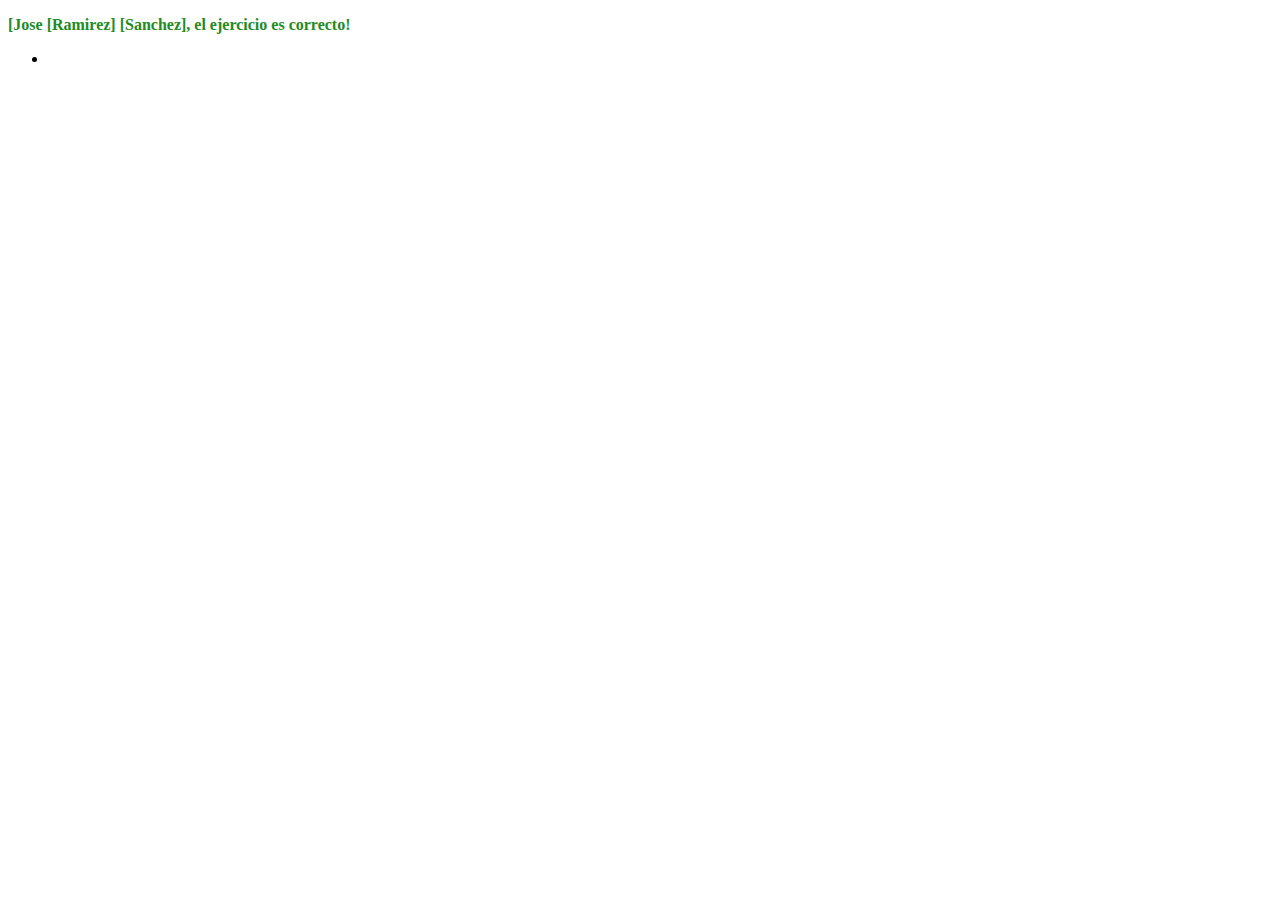
<file: dom/index.html>
<!DOCTYPE html>
<html>
<head>
    <meta name="author" content="[Ramirez]">
</head>
<body>
    <main>
        <p id="resultado"></p>
        <ul>
            <li>
                <a href="[Sanchez]"></a>
            </li>
        </ul>
    </main>
    <footer>
        <span class="[Jose A]"></span>
    </footer>
</body>
</html>

<script>
    try {
      const apellido1 = document.querySelector('meta[name="author"]').content
      const hrefs = document.querySelector('main ul li a').href.split('/')
      const apellido2 = hrefs[hrefs.length - 1]
      const nombre = document.querySelector('footer span').classList[0]

      if (!apellido1 || !apellido2 || !nombre) {
        throw new Error()
      }
      
      const el = document.getElementById('resultado')
      el.style.color = 'forestgreen'
      el.style.fontWeight = 700
      el.innerHTML = `${nombre} ${apellido1} ${apellido2}, el ejercicio es correcto!`
    } catch (error) {
      const p = document.createElement('p')
      p.style.color = 'red'
      p.style.fontWeight = 700
      p.innerHTML = 'Sigue intentando'
      document.querySelector('body').append(p)
    }
  </script>
</file>
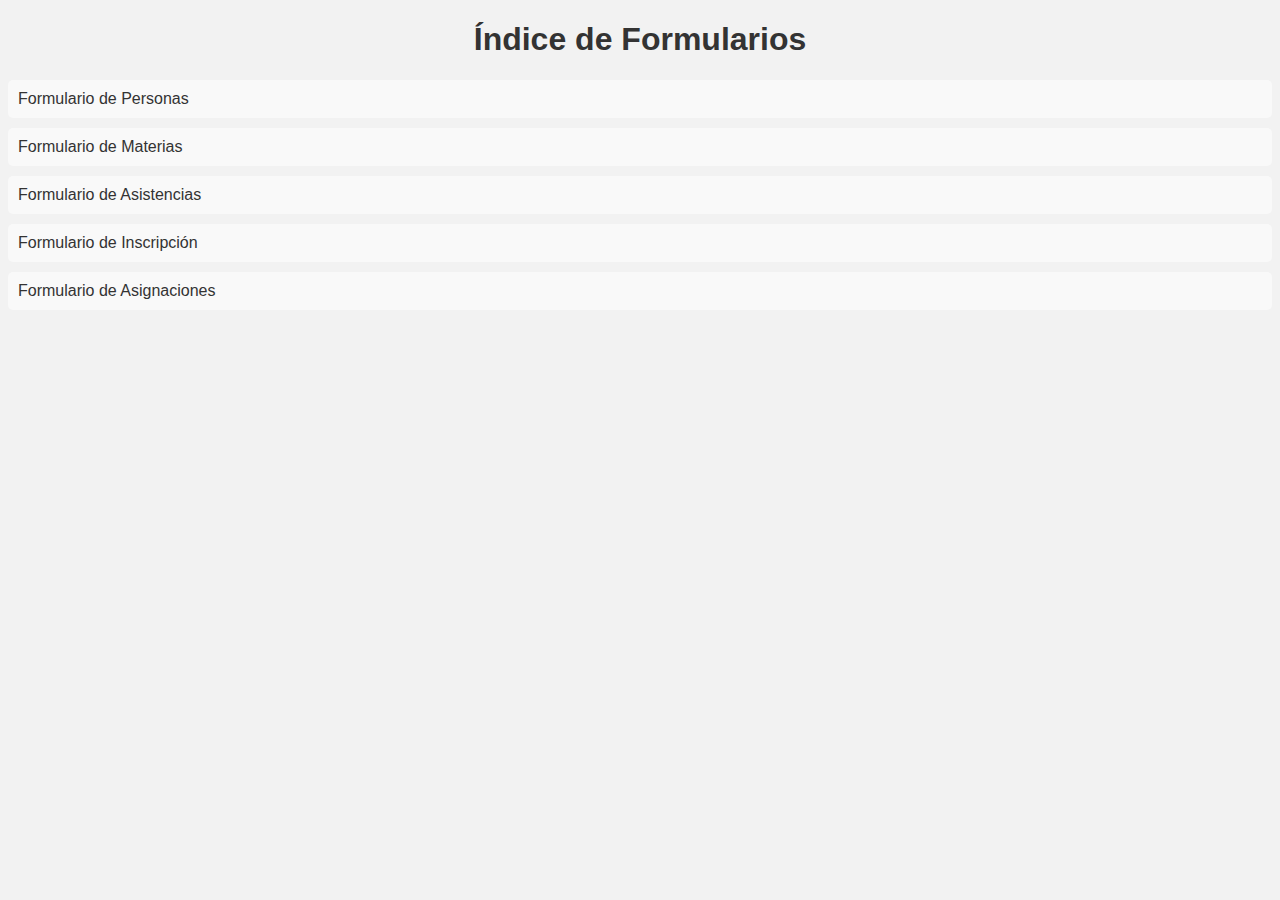
<file: Ejercicio Formularios de Escuela/index.html>
<!DOCTYPE html>
<html>
    <link rel="stylesheet" href="style.css">
<head>
    <title>Índice de Formularios</title>
</head>
<body>
    <h1>Índice de Formularios</h1>
    <ul>
        <li><a href="Persona/fpersona.html">Formulario de Personas</a></li>
        <li><a href="Materia/fmateria.html">Formulario de Materias</a></li>
        <li><a href="asistencia/fasistencia.html">Formulario de Asistencias</a></li>
        <li><a href="Inscripcion/finscripcion.html">Formulario de Inscripción</a></li>
        <li><a href="asignacion/fasignacion.html">Formulario de Asignaciones</a></li>
    </ul>
</body>
</html>
</file>
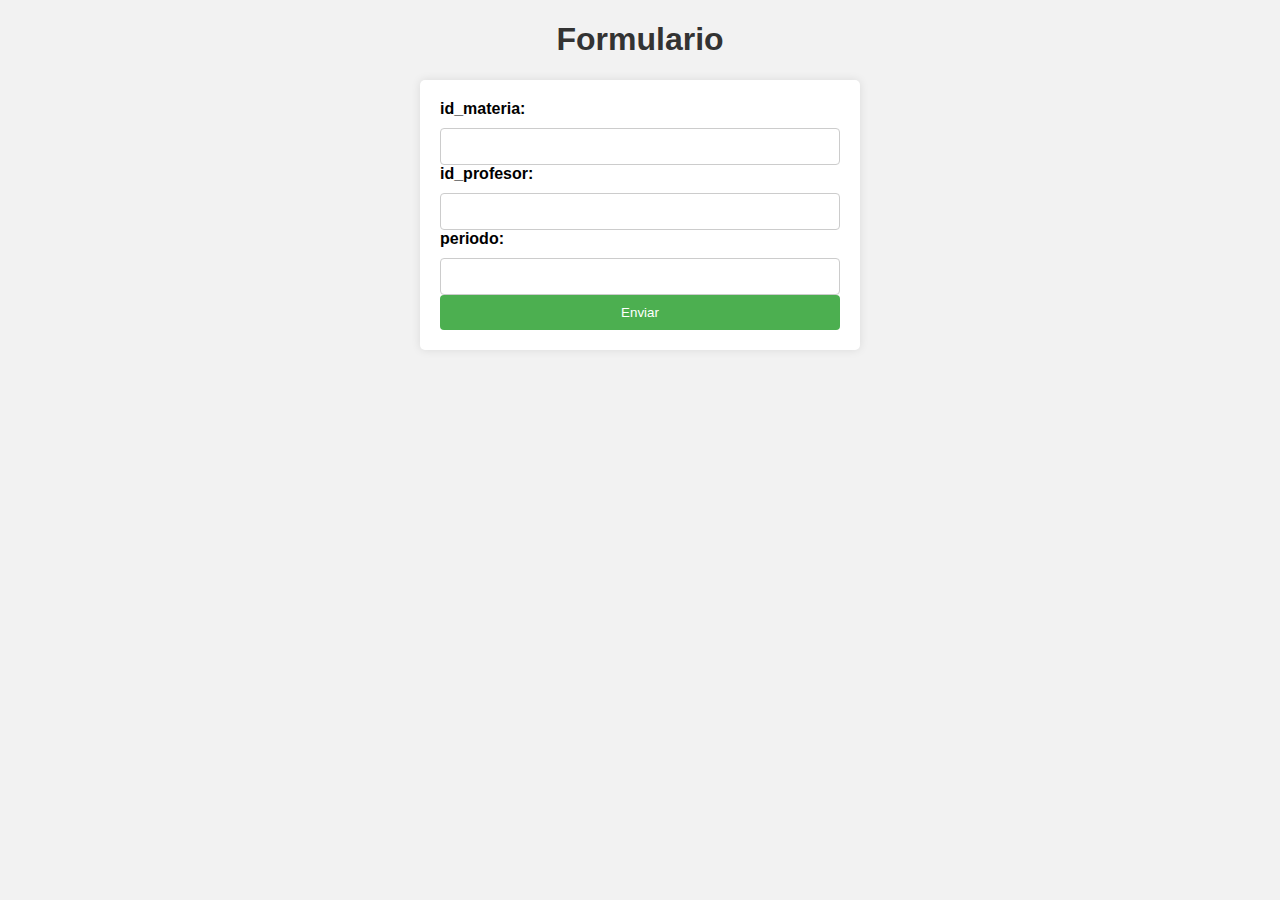
<file: Ejercicio Formularios de Escuela/asignacion/fasignacion.html>
<!--{

  "id": 0,
  "id_materia": 0,
  "id_profesor": 0,
  "periodo": "string"

  } -->
  <!DOCTYPE html>
  <html>
  <head>
      <title>Formulario</title>
      <link rel="stylesheet" href="style.css">
  </head>
  <body>
      <h1>Formulario</h1>
      
      <form action="https://fi.jcaguilar.dev/v1/escuela/asistencia" method="post">

          <label for="id_materia">id_materia:</label>
          <input type="text" id="id_materia" name="id_materia" required>
  
          <label for="id_profesor">id_profesor:</label>
          <input type="text" id="id_profesor" name="id_profesor" required>
  
          <label for="periodo">periodo:</label>
          <input type="text" id="periodo" name="periodo" required>

          <input type="submit" value="Enviar">
      </form>
  </body>
  </html>
</file>
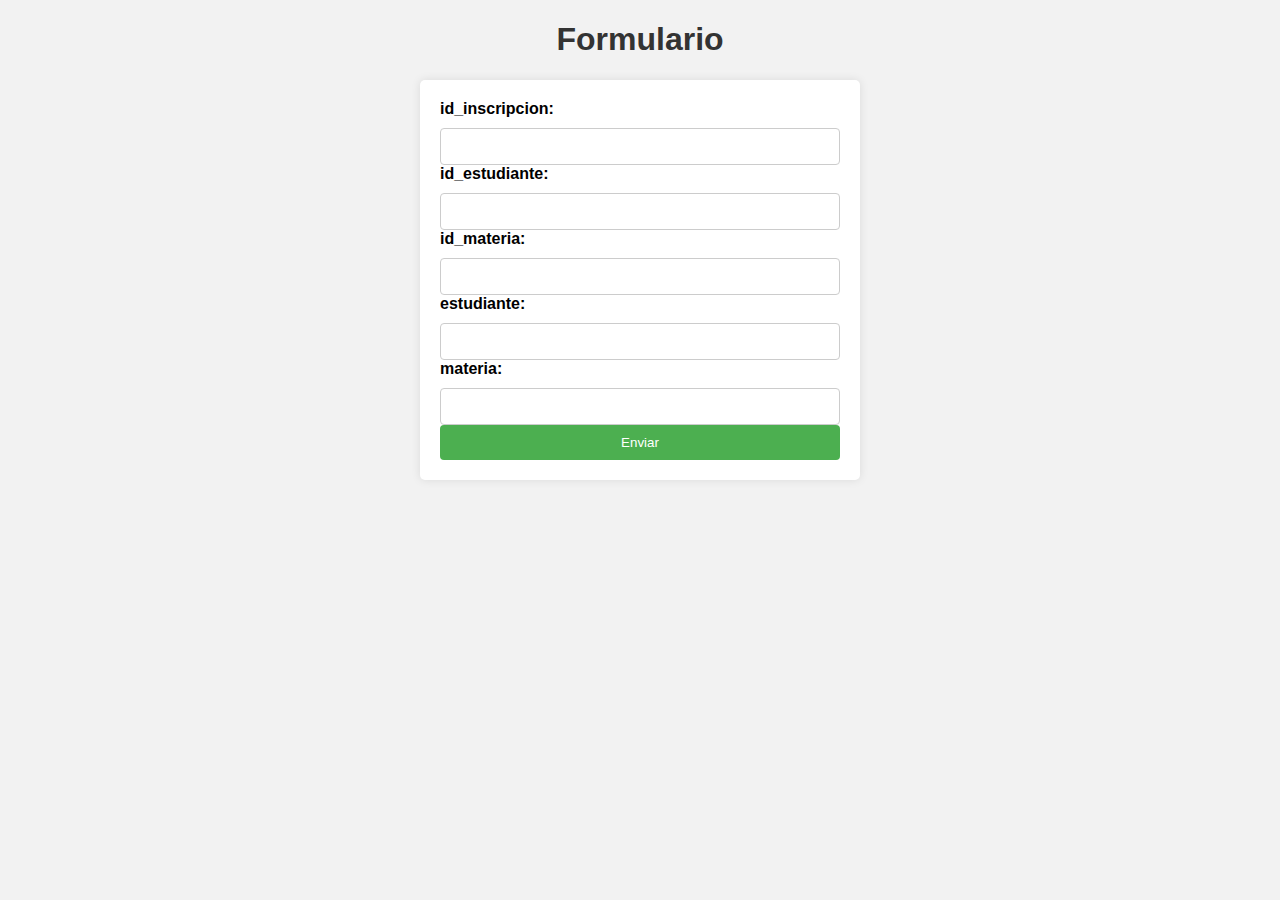
<file: Ejercicio Formularios de Escuela/asistencia/fasistencia.html>
<!--    "id_inscripcion": 0,
    "id_estudiante": 0,
    "id_materia": 0,
    "estudiante": "string",
    "materia": "string",
    "fecha": "2024-09-06"
-->
<!DOCTYPE html>
<html>
<head>
    <title>Formulario</title>
    <link rel="stylesheet" href="style.css">
</head>
<body>
    <h1>Formulario</h1>
    
    <form action="https://fi.jcaguilar.dev/v1/escuela/asiganciones" method="post">
        <label for="id_inscripcion">id_inscripcion:</label>
        <input type="text" id="id_inscripcion" name="id_inscripcion" required>

        <label for="id_estudiante">id_estudiante:</label>
        <input type="text" id="id_estudiante" name="id_estudiante" required>

        <label for="id_materia">id_materia:</label>
        <input type="text" id="id_materia" name="id_materia" required>

        <label for="estudiante">estudiante:</label>
        <input type="text" id="estudiante" name="estudiante" required>

        <label for="materia">materia:</label>
        <input type="text" id="materia" name="materia" required>



        <input type="submit" value="Enviar">
    </form>
</body>
</html>
</file>
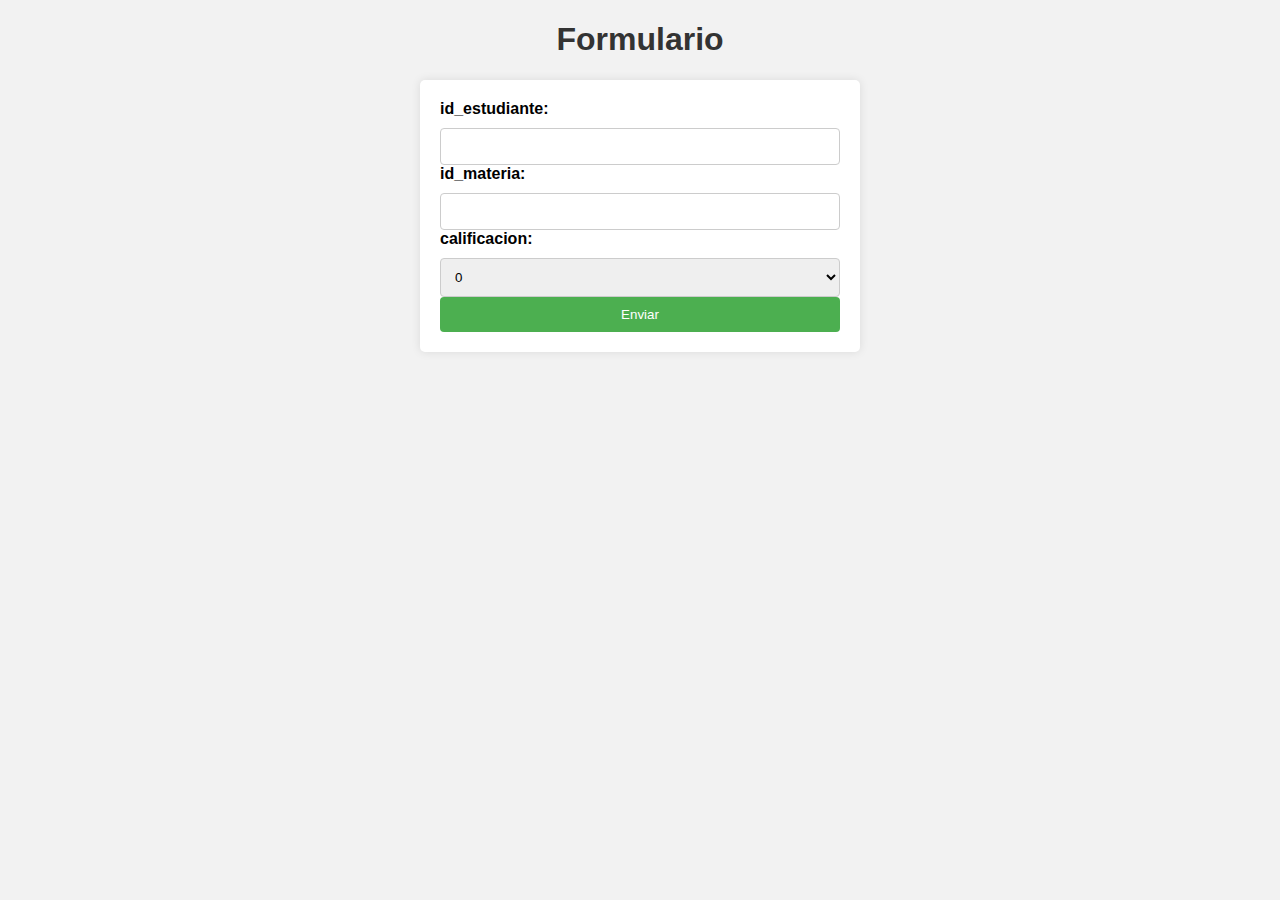
<file: Ejercicio Formularios de Escuela/Inscripcion/finscripcion.html>
<!--{
    "id": 0,
    "id_estudiante": 0,
    "id_materia": 0,
    "calificacion": 10
  }

  {
    description:	
    Datos de la inscripción a guardar
    
    id	number
    ID de la inscripción
    
    id_estudiante*	number
    ID del estudiante inscrito
    
    id_materia*	number
    ID de la materia inscrita
    
    calificacion*	number
    minimum: 0
    maximum: 10
    Calificación obtenida por el estudiante (base 10)
    
    }-->

    <!DOCTYPE html>
    <html>
    <head>
        <title>Formulario</title>
        
    </head>
    <body>
        <h1>Formulario</h1>
        
        <form action="https://fi.jcaguilar.dev/v1/escuela/inscripcion" method="post">
            <label for="id_estudiante">id_estudiante:</label>
            <input type="text" id="id_estudiante" name="id_estudiante" required>
      
            <label for="id_materia">id_materia:</label>
            <input type="text" id="id_materia" name="id_materia" required>
  
            <label for="calificacion">calificacion:</label>
            <select id="calificacion" name="calificacion" required>
                <option value="0">0</option>
                <option value="1">1</option>
                <option value="2">2</option>
                <option value="3">3</option>
                <option value="4">4</option>
                <option value="5">5</option>
                <option value="6">6</option>
                <option value="7">7</option>
                <option value="8">8</option>
                <option value="9">9</option>
                <option value="10">10</option>
            </select>
            
           
            
            <input type="submit" value="Enviar">
        </form>
    </body>
    </html>
    <link rel="stylesheet" href="style.css">
</file>
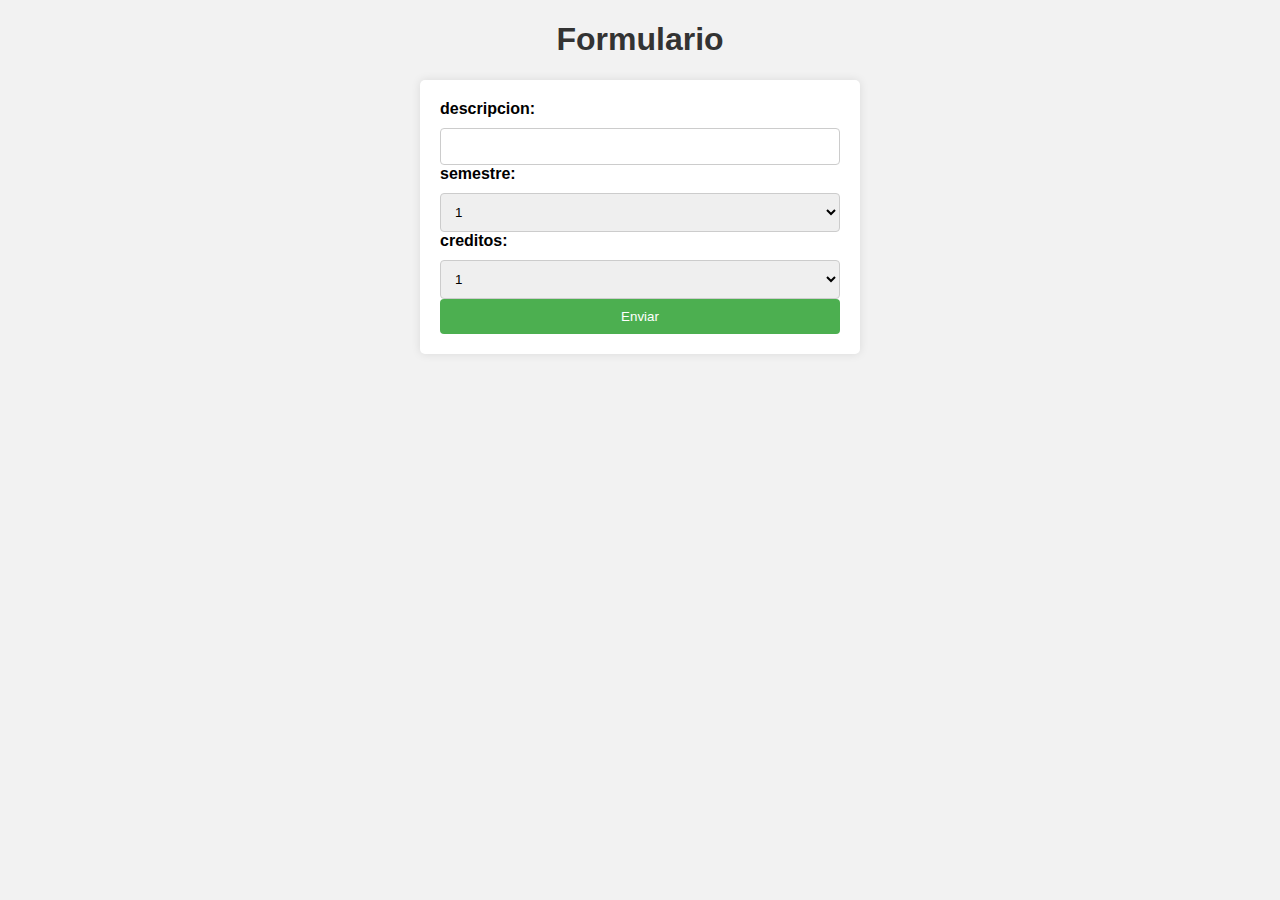
<file: Ejercicio Formularios de Escuela/Materia/fmateria.html>
<!-- {
    "id": 0,
    "descripcion": "string",
    "semestre": 12,
    "creditos": 10
  } -->
  <!DOCTYPE html>
  <html>
  <head>
      <title>Formulario</title>
      
  </head>
  <body>
      <h1>Formulario</h1>
      
      <form action="https://fi.jcaguilar.dev/v1/escuela/materia" method="post">
          <label for="descripcion">descripcion:</label>
          <input type="text" id="descripcion" name="descripcion" required>
    
          <label for="semestre">semestre:</label>
          <select id="semestre" name="semestre" required>
              <option value="1">1</option>
              <option value="2">2</option>
              <option value="3">3</option>
              <option value="4">4</option>
              <option value="5">5</option>
              <option value="6">6</option>
              <option value="7">7</option>
              <option value="8">8</option>
              <option value="9">9</option>
              <option value="10">10</option>
              <option value="11">11</option>
              <option value="12">12</option>
          </select>

          <label for="creditos">creditos:</label>
          <select id="creditos" name="creditos" required>
              <option value="1">1</option>
              <option value="2">2</option>
              <option value="3">3</option>
              <option value="4">4</option>
              <option value="5">5</option>
              <option value="6">6</option>
              <option value="7">7</option>
              <option value="8">8</option>
              <option value="9">9</option>
              <option value="10">10</option>
          </select>
          
         
          
          <input type="submit" value="Enviar">
      </form>
  </body>
  </html>
  <link rel="stylesheet" href="style.css">
</file>
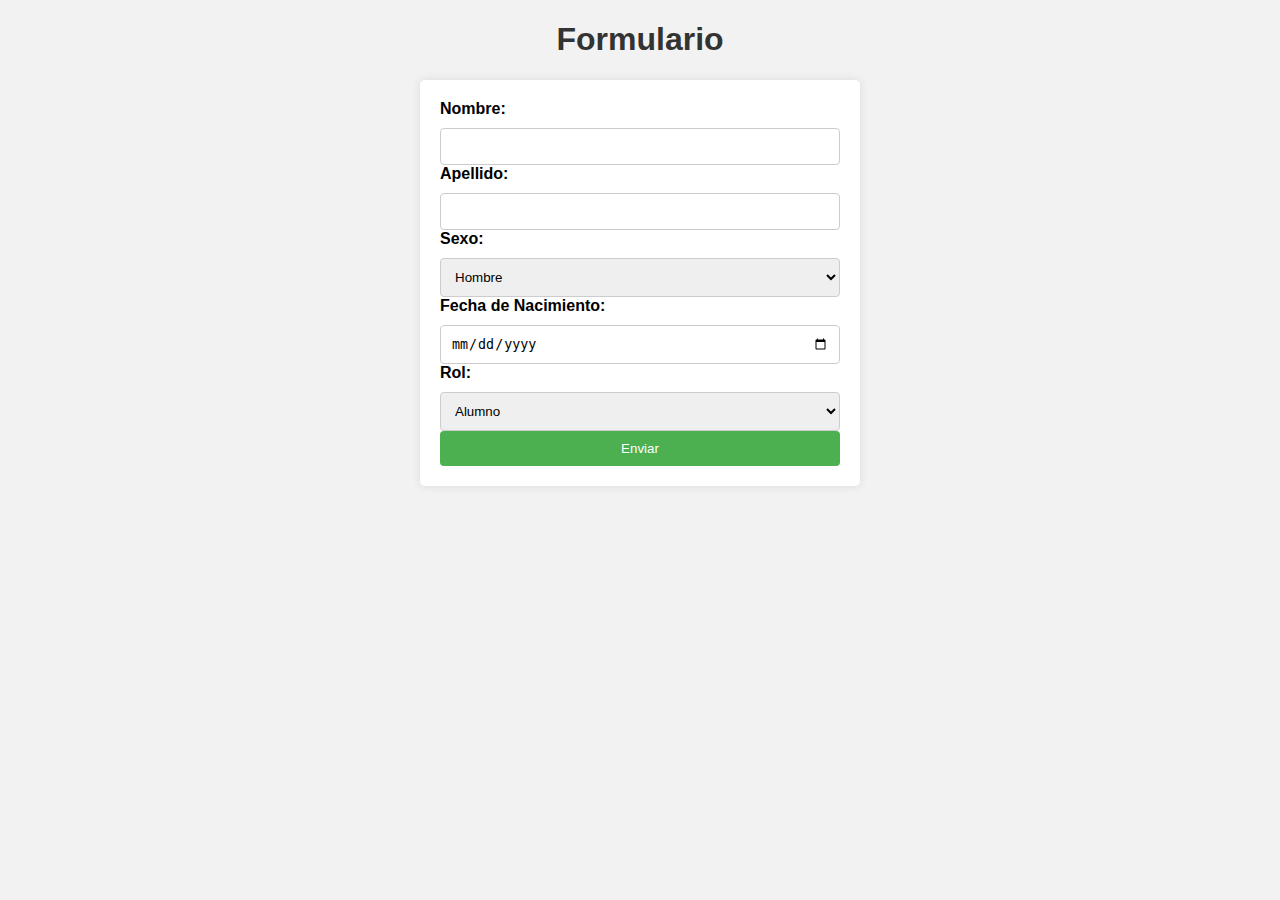
<file: Ejercicio Formularios de Escuela/Persona/fpersona.html>
<!DOCTYPE html>
<html>
<head>
    <title>Formulario</title>
    
</head>
<body>
    <h1>Formulario</h1>
    
    <form action="https://fi.jcaguilar.dev/v1/escuela/persona" method="post">
        <label for="nombre">Nombre:</label>
        <input type="text" id="nombre" name="nombre" required>
        
        <label for="apellido">Apellido:</label>
        <input type="text" id="apellido" name="apellido" required>
        
        <label for="sexo">Sexo:</label>
        <select id="sexo" name="sexo" required>
            <option value="h">Hombre</option>
            <option value="m">Mujer</option>
        </select>
        
        <label for="fh_nac">Fecha de Nacimiento:</label>
        <input type="date" id="fh_nac" name="fh_nac" required>
        
        <label for="id_rol">Rol:</label>
        <select id="id_rol" name="id_rol" required>
            <option value="1">Alumno</option>
            <option value="2">Profesor</option>
            <option value="3">Administrativo</option>
            <option value="4">Otro</option>
        </select>
        
        <input type="submit" value="Enviar">
    </form>
</body>
</html>
<link rel="stylesheet" href="style.css">
</file>
<file: Ejercicio Formularios de Escuela/style.css>
body {
            font-family: Arial, sans-serif;
            background-color: #f2f2f2;
        }
        
        h1 {
            color: #333;
            text-align: center;
        }
        
        ul {
            list-style-type: none;
            padding: 0;
            margin: 0;
        }
        
        li {
            margin-bottom: 10px;
        }
        
        a {
            text-decoration: none;
            color: #333;
            background-color: #f9f9f9;
            padding: 10px;
            border-radius: 5px;
            display: block;
        }
        
        a:hover {
            background-color: #ccc;
        }
</file>
<file: Ejercicio Formularios de Escuela/asignacion/style.css>
body {
            font-family: Arial, sans-serif;
            background-color: #f2f2f2;
        }
        
        h1 {
            color: #333;
            text-align: center;
        }
        
        form {
            max-width: 400px;
            margin: 0 auto;
            padding: 20px;
            background-color: #fff;
            border-radius: 5px;
            box-shadow: 0 0 10px rgba(0, 0, 0, 0.1);
        }
        
        label {
            display: block;
            margin-bottom: 10px;
            font-weight: bold;
        }
        
        input[type="text"],
        select,
        input[type="date"] {
            width: 100%;
            padding: 10px;
            border: 1px solid #ccc;
            border-radius: 4px;
            box-sizing: border-box;
        }
        
        input[type="submit"] {
            width: 100%;
            padding: 10px;
            background-color: #4CAF50;
            color: #fff;
            border: none;
            border-radius: 4px;
            cursor: pointer;
        }
        
        input[type="submit"]:hover {
            background-color: #45a049;
        }
</file>
<file: Ejercicio Formularios de Escuela/asistencia/style.css>
body {
            font-family: Arial, sans-serif;
            background-color: #f2f2f2;
        }
        
        h1 {
            color: #333;
            text-align: center;
        }
        
        form {
            max-width: 400px;
            margin: 0 auto;
            padding: 20px;
            background-color: #fff;
            border-radius: 5px;
            box-shadow: 0 0 10px rgba(0, 0, 0, 0.1);
        }
        
        label {
            display: block;
            margin-bottom: 10px;
            font-weight: bold;
        }
        
        input[type="text"],
        select,
        input[type="date"] {
            width: 100%;
            padding: 10px;
            border: 1px solid #ccc;
            border-radius: 4px;
            box-sizing: border-box;
        }
        
        input[type="submit"] {
            width: 100%;
            padding: 10px;
            background-color: #4CAF50;
            color: #fff;
            border: none;
            border-radius: 4px;
            cursor: pointer;
        }
        
        input[type="submit"]:hover {
            background-color: #45a049;
        }
</file>
<file: Ejercicio Formularios de Escuela/Inscripcion/style.css>
body {
            font-family: Arial, sans-serif;
            background-color: #f2f2f2;
        }
        
        h1 {
            color: #333;
            text-align: center;
        }
        
        form {
            max-width: 400px;
            margin: 0 auto;
            padding: 20px;
            background-color: #fff;
            border-radius: 5px;
            box-shadow: 0 0 10px rgba(0, 0, 0, 0.1);
        }
        
        label {
            display: block;
            margin-bottom: 10px;
            font-weight: bold;
        }
        
        input[type="text"],
        select,
        input[type="date"] {
            width: 100%;
            padding: 10px;
            border: 1px solid #ccc;
            border-radius: 4px;
            box-sizing: border-box;
        }
        
        input[type="submit"] {
            width: 100%;
            padding: 10px;
            background-color: #4CAF50;
            color: #fff;
            border: none;
            border-radius: 4px;
            cursor: pointer;
        }
        
        input[type="submit"]:hover {
            background-color: #45a049;
        }
</file>
<file: Ejercicio Formularios de Escuela/Materia/style.css>
body {
            font-family: Arial, sans-serif;
            background-color: #f2f2f2;
        }
        
        h1 {
            color: #333;
            text-align: center;
        }
        
        form {
            max-width: 400px;
            margin: 0 auto;
            padding: 20px;
            background-color: #fff;
            border-radius: 5px;
            box-shadow: 0 0 10px rgba(0, 0, 0, 0.1);
        }
        
        label {
            display: block;
            margin-bottom: 10px;
            font-weight: bold;
        }
        
        input[type="text"],
        select,
        input[type="date"] {
            width: 100%;
            padding: 10px;
            border: 1px solid #ccc;
            border-radius: 4px;
            box-sizing: border-box;
        }
        
        input[type="submit"] {
            width: 100%;
            padding: 10px;
            background-color: #4CAF50;
            color: #fff;
            border: none;
            border-radius: 4px;
            cursor: pointer;
        }
        
        input[type="submit"]:hover {
            background-color: #45a049;
        }
</file>
<file: Ejercicio Formularios de Escuela/Persona/style.css>
body {
            font-family: Arial, sans-serif;
            background-color: #f2f2f2;
        }
        
        h1 {
            color: #333;
            text-align: center;
        }
        
        form {
            max-width: 400px;
            margin: 0 auto;
            padding: 20px;
            background-color: #fff;
            border-radius: 5px;
            box-shadow: 0 0 10px rgba(0, 0, 0, 0.1);
        }
        
        label {
            display: block;
            margin-bottom: 10px;
            font-weight: bold;
        }
        
        input[type="text"],
        select,
        input[type="date"] {
            width: 100%;
            padding: 10px;
            border: 1px solid #ccc;
            border-radius: 4px;
            box-sizing: border-box;
        }
        
        input[type="submit"] {
            width: 100%;
            padding: 10px;
            background-color: #4CAF50;
            color: #fff;
            border: none;
            border-radius: 4px;
            cursor: pointer;
        }
        
        input[type="submit"]:hover {
            background-color: #45a049;
        }
</file>
